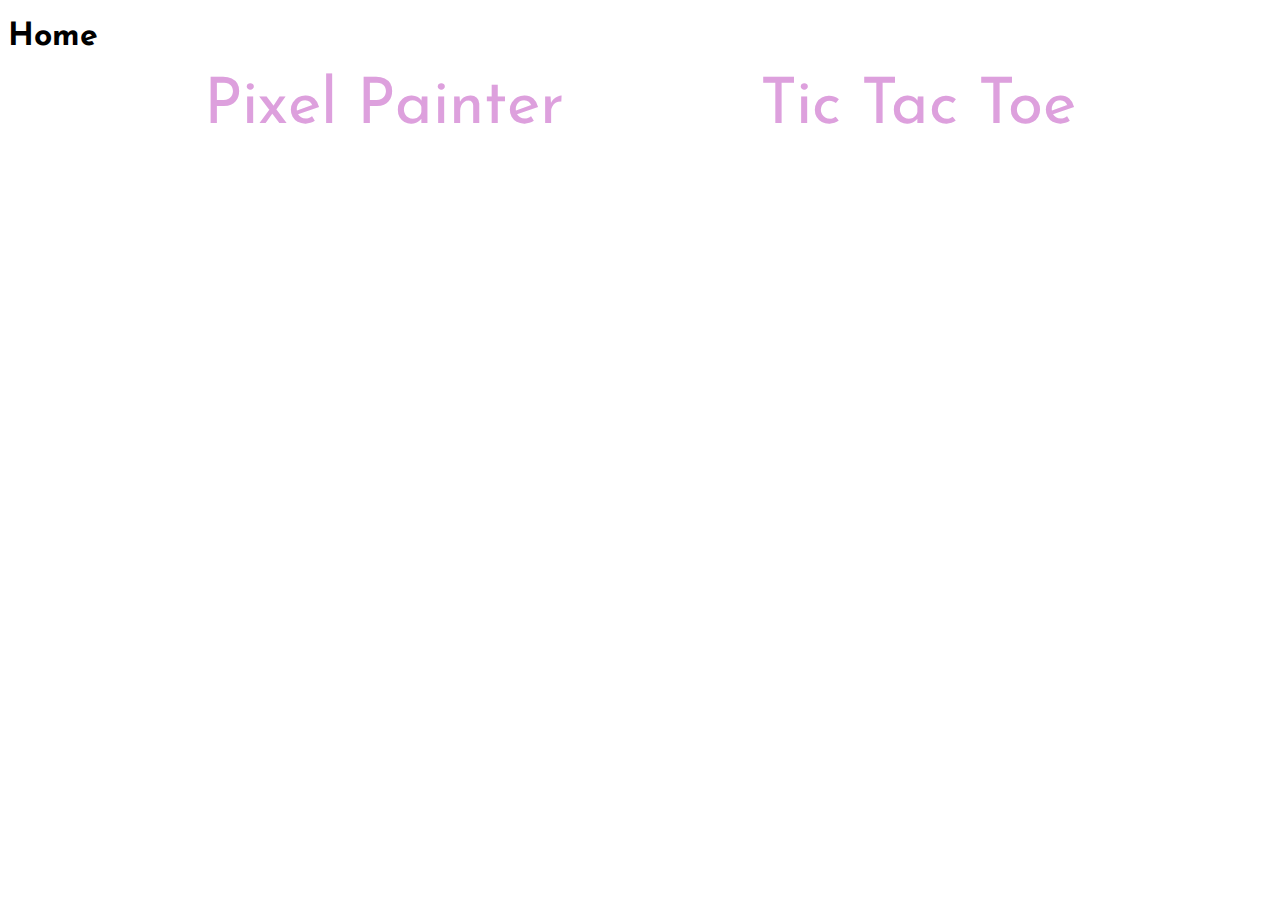
<file: index.html>
<!DOCTYPE html>
<html lang="en">
  <head>
    <meta charset="UTF-8" />
    <meta http-equiv="X-UA-Compatible" content="IE=edge" />
    <meta name="viewport" content="width=device-width, initial-scale=1.0" />
    <link rel="preconnect" href="https://fonts.googleapis.com" />
    <link rel="preconnect" href="https://fonts.gstatic.com" crossorigin />
    <link
      href="https://fonts.googleapis.com/css2?family=Josefin+Sans:wght@300;400&display=swap"
      rel="stylesheet"
    />
    <title>Home</title>
  </head>
  <body>
    <header>
      <h1>Home</h1>
    </header>
    <nav>
      <a href="./pixel-painter/index.html">Pixel Painter</a>
      <a href="./tic-tac-toe/index.html">Tic Tac Toe</a>
    </nav>
    <style>
      body {
        font-family: "Josefin Sans", sans-serif;
      }
      nav {
        display: flex;
        justify-content: space-evenly;
      }
      a {
        text-decoration: none;
        color: plum;
        font-size: 4em;
      }
      a:hover {
        background-color: blanchedalmond;
        opacity: 0.5;
      }
    </style>
  </body>
</html>
</file>
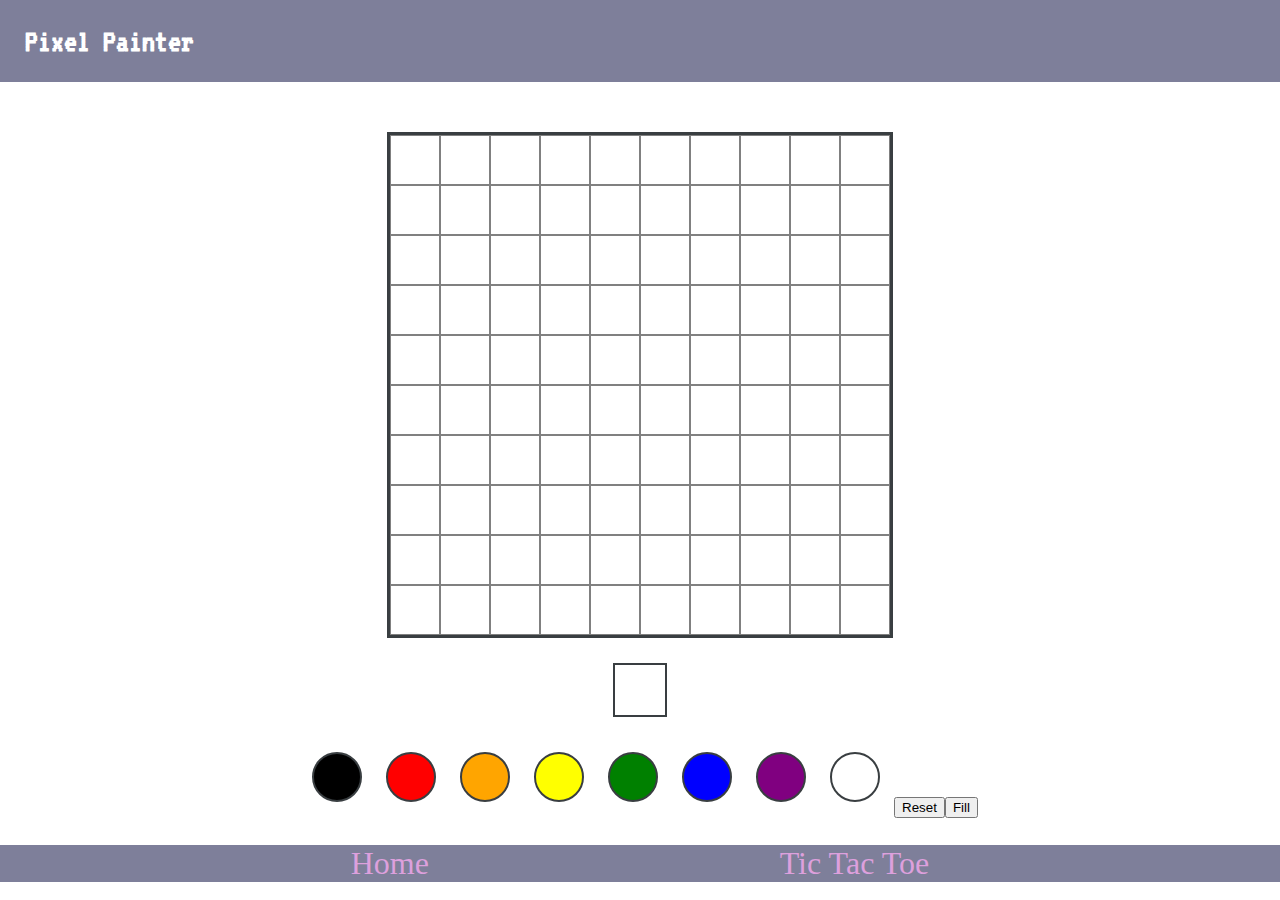
<file: pixel-painter/index.html>
<!DOCTYPE html>
<html lang="en">
  <head>
    <meta charset="UTF-8" />
    <meta http-equiv="X-UA-Compatible" content="IE=edge" />
    <meta name="viewport" content="width=device-width, initial-scale=1.0" />
    <title>Pixel Painter🎨</title>
    <link rel="stylesheet" href="./styles.css" />
    <script src="./main.js" defer></script>
  </head>
  <body>
    <div id="wrapper">
      <header>
        <h1>Pixel Painter</h1>
      </header>
      <main id="canvas"></main>
      <section id="current-color"></section>
      <section id="palette">
        <div class="color" style="background: black"></div>
        <div class="color" style="background: red"></div>
        <div class="color" style="background: orange"></div>
        <div class="color" style="background: yellow"></div>
        <div class="color" style="background: green"></div>
        <div class="color" style="background: blue"></div>
        <div class="color" style="background: purple"></div>
        <div class="color" style="background: white"></div>
      </section>
    </div>
    <footer>
      <nav>
        <a href="../index.html">Home</a>
        <a href="../tic-tac-toe/index.html">Tic Tac Toe</a>
      </nav>
    </footer>
  </body>
</html>
</file>
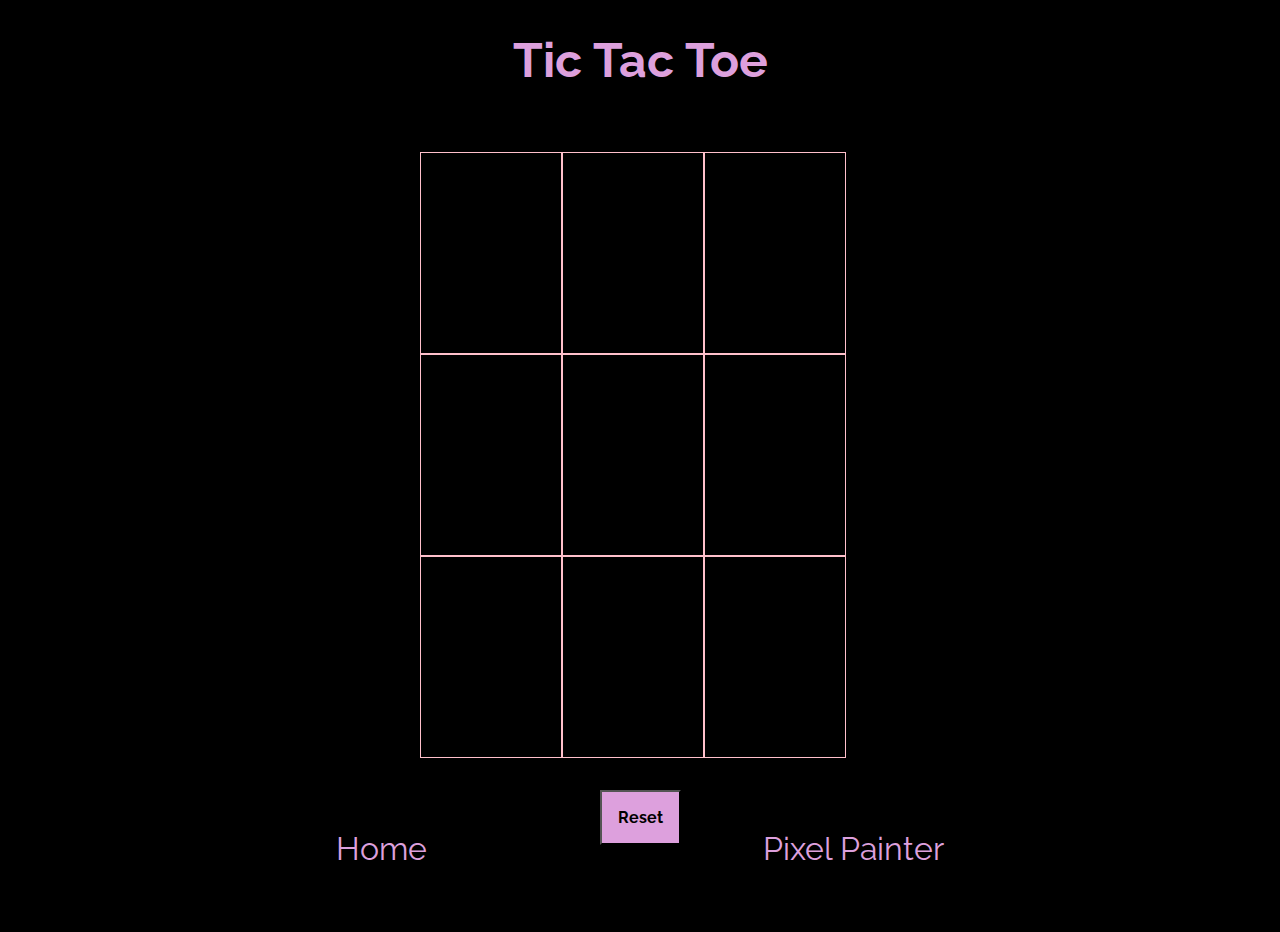
<file: tic-tac-toe/index.html>
<!DOCTYPE html>
<html lang="en">
  <head>
    <meta charset="UTF-8" />
    <meta http-equiv="X-UA-Compatible" content="IE=edge" />
    <meta name="viewport" content="width=device-width, initial-scale=1.0" />
    <title>Tic Tac Toe</title>
    <link rel="stylesheet" href="./styles.css" />
    <script src="main.js" defer></script>
  </head>
  <body>
    <h1>Tic Tac Toe</h1>
    <main id="wrapper">
      <section>
        <div class="tic-tac-toe"></div>
        <button>Reset</button>
      </section>
    </main>
    <footer>
      <nav>
        <a href="../index.html">Home</a>
        <a href="../pixel-painter/index.html">Pixel Painter</a>
      </nav>
    </footer>
  </body>
</html>
</file>
<file: pixel-painter/styles.css>
@import url("https://fonts.googleapis.com/css2?family=VT323&display=swap");

html,
body {
  margin: 0;
  padding: 0;
  height: 100%;
 
}

h1,
h2,
h3,
h4,
h5,
h6 {
  font-family: "VT323", monospace;
}


header,
footer {
  background: #7e7f9a;
  color: white;
}

header h1 {
  margin: 0 0 50px;
  padding: 25px;
}

#canvas {
  border: 3px solid #393e41;
  display: grid;
  grid-template-columns: repeat(10, 50px);
  height: 500px;
  margin: 0 auto;
  width: 500px;

  
}
#canvas div{
  border: 0.5px solid gray;
  display: grid;
  /* grid-template-rows:repeat(10, 50px);; */

}
#canvas div {
  border: 0.5px gray solid;

}



.cell {
  border: 1px solid #393e41;
  box-sizing: border-box;
  display: inline-block;
  margin: 0;
 
}

#current-color {
  border: 2px solid #393e41;
  display: block;
  height: 50px;
  margin: 25px auto;
  width: 50px;
}

#palette {
  height: 50px;
  margin: 25px auto;
  text-align: center;
  width: 80%;
}

#palette .color {
  border: 2px solid #393e41;
  border-radius: 50%;
  box-sizing: border-box;
  display: inline-block;
  margin: 10px;
  height: 50px;
  width: 50px;
}

#wrapper {
  min-height: 100%;
  margin-bottom: -60px;
}

nav {
  display: flex;
  justify-content: space-evenly;
}

a {
  text-decoration: none;
  color: plum;
  font-size: 2em;
}
a:hover {
  background-color: blanchedalmond;
  opacity: 0.5;
}
footer{
  margin-top: 5px;
}
</file>
<file: tic-tac-toe/styles.css>
@import url("https://fonts.googleapis.com/css2?family=Raleway:wght@300;400;700&display=swap");

html,
body {
  margin: 0;
  padding: 0;
  height: 100%;
  font-family: "Raleway", sans-serif;
  background-color: black;
  color: ghostwhite;
}

h1 {
  text-align: center;
  color: plum;
  font-size: 3em;
}

.tic-tac-toe {
  width: 250px;
  margin: auto;
  margin-left: 420px;
  box-sizing: border-box;
  flex-wrap: wrap;
  padding: 2em 0;
  display: grid;
  grid-template-columns: repeat(3,1fr);


  
  
}
.tic-tac-toe div{
  border: 1px solid pink;
  text-align: center;
  padding: 10px;
  padding-top: 40px;  
  padding-bottom: 40px;


}

.square {
  height: 120px;
  width: 120px;
  border: 1px solid rgb(255, 164, 222);
  display: flex;
  align-items: center;
  justify-content: center;
  font-size: 2em;
  font-weight: bold;
}

.square:hover {
  background: plum;
}

.square:active {
  background-color: rebeccapurple;
}

#wrapper {
  min-height: 90%;
  margin-bottom: -100px;
}

nav {
  display: flex;
  justify-content: space-evenly;
}

button {
  padding: 1em;
  font-family: "Raleway";
  font-weight: bold;
  font-size: 1em;
  display: block;
  margin: auto;
  background: plum;
}

a {
  text-decoration: none;
  color: plum;
  font-size: 2em;
}
a:hover {
  background-color: blanchedalmond;
  opacity: 0.5;
}
</file>
